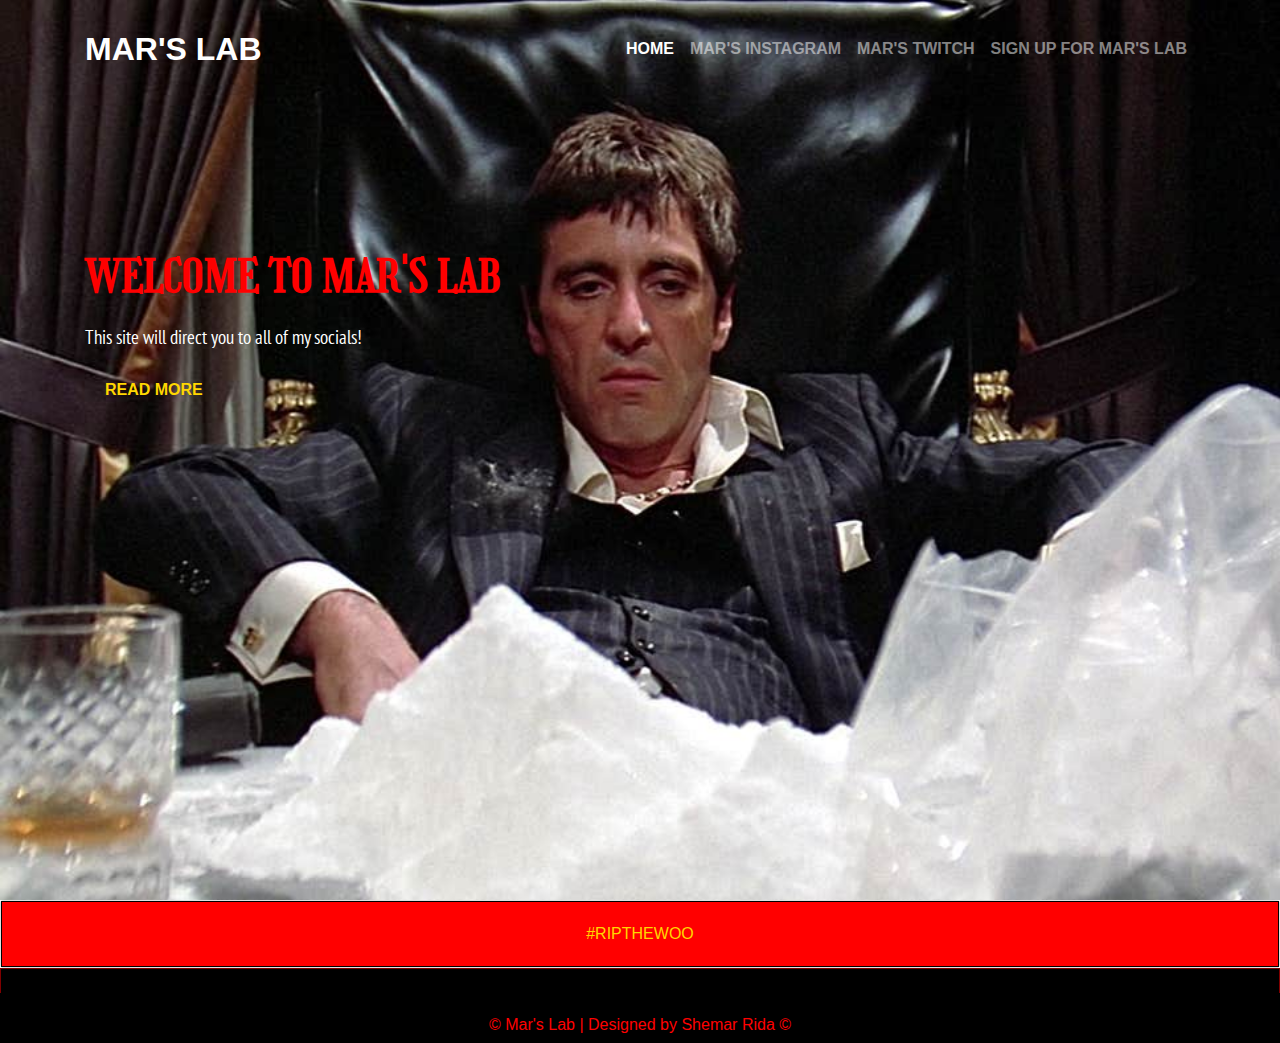
<file: index.html>
<!DOCTYPE html>
<html lang="en">
<head>
    <meta charset="UTF-8">
    <meta name="viewport" content="width=device-width, initial-scale=1.0">
    <title>Document</title>
    <link href="https://fonts.googleapis.com/css?family=PT+Sans+Narrow&display=swap" rel="stylesheet">
    <link href="https://fonts.googleapis.com/css?family=Girassol&display=swap" rel="stylesheet">
    <link rel="stylesheet" href="https://stackpath.bootstrapcdn.com/bootstrap/4.4.1/css/bootstrap.min.css" integrity="sha384-Vkoo8x4CGsO3+Hhxv8T/Q5PaXtkKtu6ug5TOeNV6gBiFeWPGFN9MuhOf23Q9Ifjh" crossorigin="anonymous">
    <link rel="stylesheet" href="style.css">
</head>
<body>
<header>
  <div class="container">
    <nav class="navbar navbar-expand-lg navbar-dark">
      <a class="navbar-brand" href="#">Mar's Lab</a>
      <button class="navbar-toggler" type="button" data-toggle="collapse" data-target="#navbarSupportedContent" aria-controls="navbarSupportedContent" aria-expanded="false" aria-label="Toggle navigation">
        <span class="navbar-toggler-icon"></span>
      </button>
    
      <div class="collapse navbar-collapse" id="navbarSupportedContent">
        <ul class="navbar-nav ml-lg-auto">
          <li class="nav-item active">
            <a class="nav-link" href="#">Home <span class="sr-only">(current)</span></a>
          </li>
          <li class="nav-item">
            <a class="nav-link" href="https://www.instagram.com/marcapalott/">Mar's Instagram</a>
          </li>
          <li class="nav-item">
            <a class="nav-link" href="https://www.twitch.tv/marfrommars">Mar's Twitch</a>
          </li>
          <li class="nav-item">
            <a class="nav-link" href="signup.html">Sign Up for Mar's Lab</a>
            
          </li>
        </ul>
      </div>
    </nav>
  </div>
</header>
<section class="banner">
  <div class="container">
    <div class="row">
      <div class="col-md-6">
        <h1>Welcome to Mar's Lab</h1>
          <p>This site will direct you to all of my socials!</p>
           <a href="#" class="btnD1"> Read More</a> 
        </div>
        <div class="col-md-6">
          <iframe width="300" height="150" src="https://www.youtube.com/embed/X91suWv2DN4" frameborder="0" allow="accelerometer; autoplay; encrypted-media; gyroscope; picture-in-picture" allowfullscreen></iframe>
        </div>
    </div>
  </div>
</section>
<div class="card">
  <div class="card-body">
    #RIPTHEWOO
  </div>
</div>
<div class="footer">
  <div class="footer-content">
    <div class="footer-section about"></div>
    <div class="footer-section links"></div>
    <div class="footer-section contact-form"></div>
  </div>

    <div class="footer-bottom">
      &copy; Mar's Lab | Designed by Shemar Rida ©
  </div>
</div>

  <script src="https://code.jquery.com/jquery-3.4.1.slim.min.js" integrity="sha384-J6qa4849blE2+poT4WnyKhv5vZF5SrPo0iEjwBvKU7imGFAV0wwj1yYfoRSJoZ+n" crossorigin="anonymous"></script>
<script src="https://cdn.jsdelivr.net/npm/popper.js@1.16.0/dist/umd/popper.min.js" integrity="sha384-Q6E9RHvbIyZFJoft+2mJbHaEWldlvI9IOYy5n3zV9zzTtmI3UksdQRVvoxMfooAo" crossorigin="anonymous"></script>
<script src="https://stackpath.bootstrapcdn.com/bootstrap/4.4.1/js/bootstrap.min.js" integrity="sha384-wfSDF2E50Y2D1uUdj0O3uMBJnjuUD4Ih7YwaYd1iqfktj0Uod8GCExl3Og8ifwB6" crossorigin="anonymous"></script>
</body>
</html>
</file>
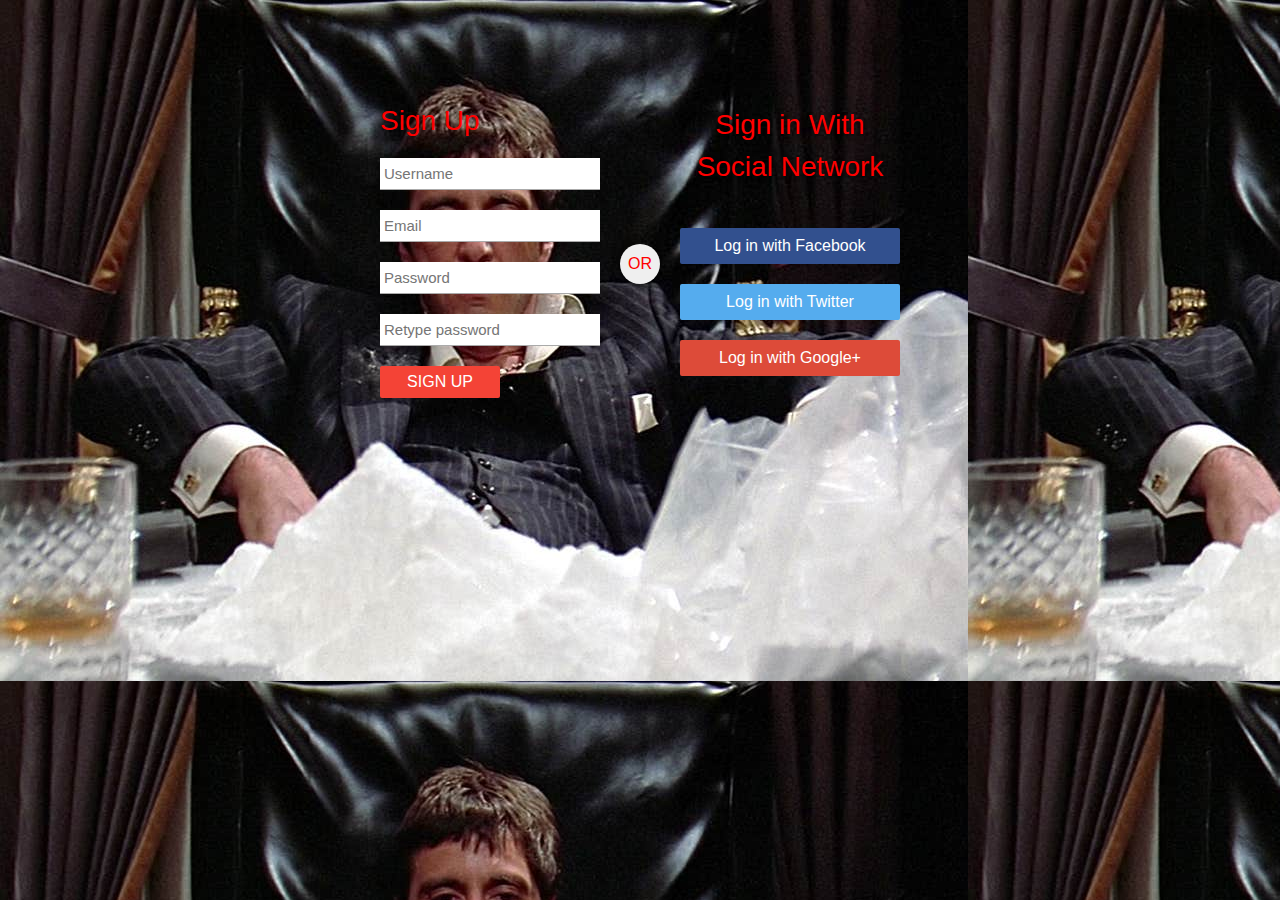
<file: signup.html>
<!DOCTYPE html>
<html lang="en">
<head>
    <meta charset="UTF-8">
    <meta name="viewport" content="width=device-width, initial-scale=1.0">
    <title>Document</title>
    <link href="https://fonts.googleapis.com/css?family=PT+Sans+Narrow&display=swap" rel="stylesheet">
    <link href="https://fonts.googleapis.com/css?family=Girassol&display=swap" rel="stylesheet">
    <link rel="stylesheet" href="https://stackpath.bootstrapcdn.com/bootstrap/4.4.1/css/bootstrap.min.css" integrity="sha384-Vkoo8x4CGsO3+Hhxv8T/Q5PaXtkKtu6ug5TOeNV6gBiFeWPGFN9MuhOf23Q9Ifjh" crossorigin="anonymous">
    <link rel="stylesheet" href="style2.css">
</head>
<body>
    
    <div id="login-box">
        <div class="left-box">
            <h1>Sign Up</h1>
            <input type="text" name="username" placeholder="Username"/>
            <input type="text" name="email" placeholder="Email"/>
            <input type="password" name="password" placeholder="Password"/>

            <input type="password" name="password2" placeholder="Retype password"/>

            <input type="submit" name="signup-button" value="Sign Up"/>

        </div>

        <div class="right-box">
            <span class="signinwith">Sign in With<br/>Social Network</span>
            <button class="social facebook">Log in with Facebook</button>
            <button class="social twitter">Log in with Twitter</button>
            <button class="social google">Log in with Google+</button>
        </div>

        <div class="or">OR</div>


 <script src="https://code.jquery.com/jquery-3.4.1.slim.min.js" integrity="sha384-J6qa4849blE2+poT4WnyKhv5vZF5SrPo0iEjwBvKU7imGFAV0wwj1yYfoRSJoZ+n" crossorigin="anonymous"></script>
<script src="https://cdn.jsdelivr.net/npm/popper.js@1.16.0/dist/umd/popper.min.js" integrity="sha384-Q6E9RHvbIyZFJoft+2mJbHaEWldlvI9IOYy5n3zV9zzTtmI3UksdQRVvoxMfooAo" crossorigin="anonymous"></script>
<script src="https://stackpath.bootstrapcdn.com/bootstrap/4.4.1/js/bootstrap.min.js" integrity="sha384-wfSDF2E50Y2D1uUdj0O3uMBJnjuUD4Ih7YwaYd1iqfktj0Uod8GCExl3Og8ifwB6" crossorigin="anonymous"></script> 
</body>
</html>
</file>
<file: style.css>
header
{
    position: absolute;
    z-index: 10;
    width: 100%;

}
.navbar
{
    padding: 20px 0;
}
.navbar-brand
{
    font-weight: 800;
    text-transform: uppercase;
    font-size: 2em;
    color: blue;
}
.nav-item
{
   font-weight: 800; 
   text-transform: uppercase;
}
.navbar-light .navbar-nav .nav-item .nav-link:hover,
.navbar-light .navbar-nav .nav-item.active .nav-link
{
    color: crimson;
}
.navbar-light .navbar-nav .nav-item.active .nav-link
{
    color: white;
    padding: 5px 15px;
}
.banner
{
    position: relative;
    background: url(scarface.jpg);
    min-height: 100vh;
    background-size: cover;
    background-position: center;
    padding: 250px 0 200px;
}
.banner h1
{
    margin: 0;
    padding: 0;
    font-family: 'Girassol', cursive;
    font-size: 2.8em;
    font-weight: 1000;
    color: red;
    text-transform: uppercase;
}
.banner p
{
    margin: 1em 0 0;
    padding: 0;
    font-family: 'PT Sans Narrow', sans-serif;
    font-size: 1.2em;
    line-height: 1.5em;
    color: white;
}
.btnD1
{
    display: inline-block;
    margin: 1em 0 0;
    color: gold;
    padding: 10px 20px;
    text-transform: uppercase;
    border: none;
    font-weight: 800;
}
.btnD1:hover
{
    color: violet;
    text-decoration: none;

}
.navbar-light .navbar-toggler
{
    border: none;
    color: white;
    border: 2px solid goldenrod;
    border-radius: 0;
}
@media (max-width: 768px)
{
    .banner
    {
        padding: 200px 0;
    }
    .banner h1
    {
        font-size: 1.8em;
    }
}
.iframe
{
    border: double 5px black;
}
.card-body
{
    background: red;
    color: gold;
    text-align: center;
    border: 1px solid black;
    width: 100%;
}
.footer
{
    background-color: black;
    color: currentColor;
    height: 75px;
    width: 100%;
    position: relative;
}
.footer .footer-content
{
    border: 1px solid rgb(128, 0, 0);
    height: 75px;
    width: 100%;
}
.footer .footer-bottom
{
    background: black;
    color: red;
    height: 50px;
    width: 100%;
    text-align: center;
    position: absolute;
    bottom: 0px;
    left: 0px;
    padding-top: 20px;
}
</file>
<file: style2.css>
body
{
    margin: 0;
    padding: 0;
    background-image: url(scarface.jpg);
    font-size: 16px;
    color: red;
    font-family: sans-serif;
    font-weight: 300;
}
#login-box
{
    position: relative;
    margin: 5% auto;
    height: 400px;
    width: 600px;
    background: transparent;
}
.left-box
{
    position: absolute;
    top: 0;
    left: 0;
    box-sizing: border-box;
    padding: 40px;
    width: 300px;
    height: 400px;
}
h1
{
    margin: 0 0 20px 0;
    font-weight: 300;
    font-size: 28px;
}
input[type="text"],
input[type="password"]
{
    display: block;
    box-sizing: border-box;
    margin-bottom: 20px;
    padding: 4px;
    width: 220px;
    height: 32px;
    border: none;
    outline: none;
    border-bottom: 1px solid #aaa;
    font-family: sans-serif;
    font-weight: 400;
    font-size: 15px;
    transition: 0.2s ease;
}
input[type="submit"]
{
    margin-bottom: 28px;
    width: 120px;
    height: 32px;
    background: #f44336;
    border: none;
    border-radius: 2px;
    color: #fff;
    font-family: sans-serif;
    font-weight: 500;
    text-transform: uppercase;
    transition: 0.2s ease;
    cursor: pointer;
}
input[type="submit"]:hover,
input[type="submit"]:focus
{
    background: #ff5722;
    transition: 0.2s ease;
}
.right-box
{
    position: absolute;
    top: 0;
    right: 0;
    box-sizing: border-box;
    padding: 40px;
    width: 300px;
    height: 400px;
}
.or
{
    position: absolute;
    top: 180px;
    left: 280px;
    width: 40px;
    height: 40px;
    background: #efefef;
    border-radius: 50%;
    box-shadow: 0 2px 4px rgba(0, 0, 0, 0.6);
    line-height: 40px;
    text-align: center;
}
.right-box .signinwith
{
    display: block;    
    margin-bottom: 40px;
    font-size: 28px;
    color: red;
    text-align: center;
    text-shadow: 0 2px 4px rgba(0, 0, 0, 0.6);
}
button.social
{
    margin-bottom: 20px;
    width: 220px;
    height: 36px;
    border: none;
    border-radius: 2px;
    color: #fff;
    font-family: sans-serif;
    font-weight: 500;
    transition: 0.2s ease;
    cursor: pointer;
}
.facebook
{
    background: #32508e;
}
.twitter
{
    background: #55acee;
}
.google
{
    background: #dd4b39;
}
</file>
